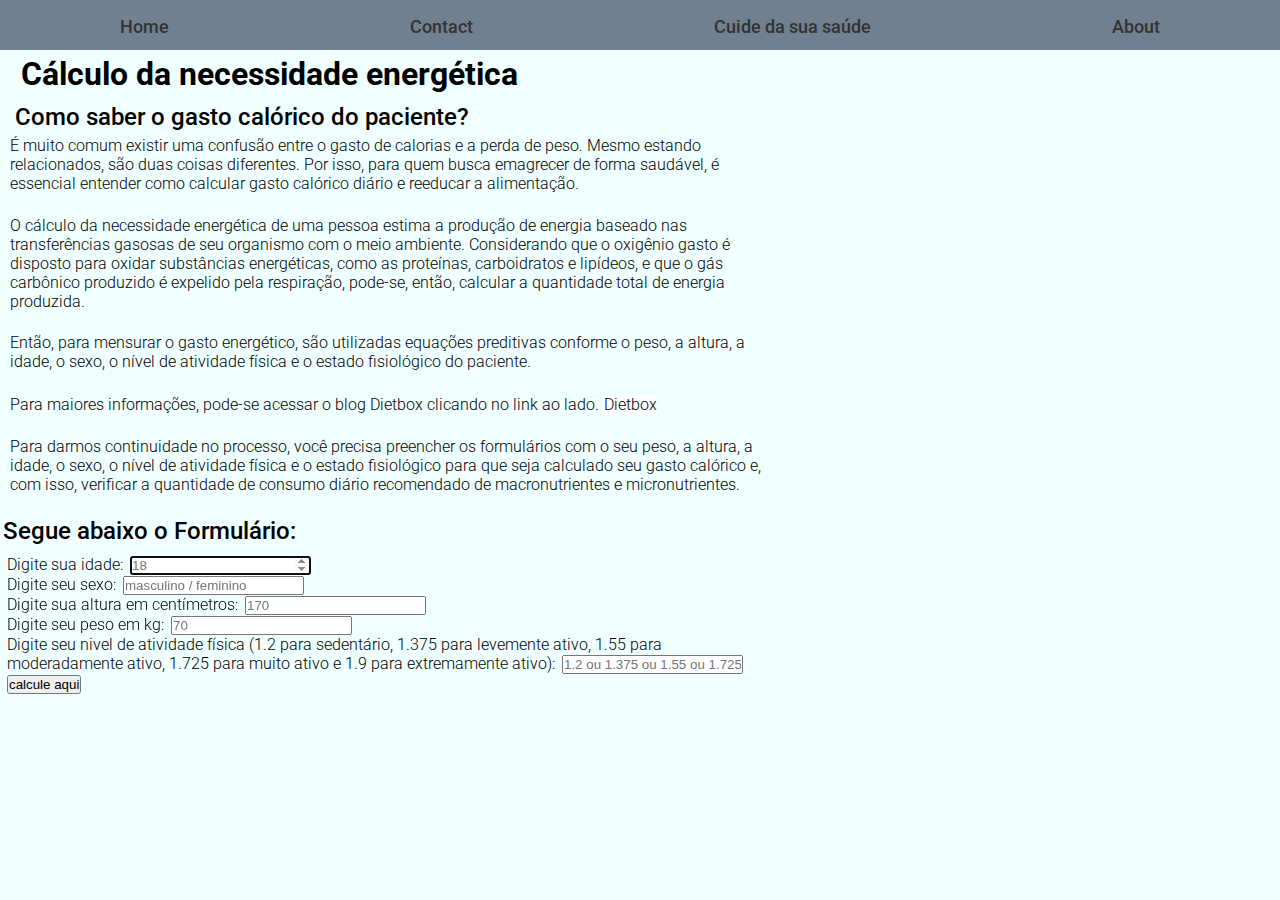
<file: index2.html>
<!DOCTYPE html>
<html lang="en">
<head>
    <link rel="preconnect" href="https://fonts.googleapis.com">
<link rel="preconnect" href="https://fonts.gstatic.com" crossorigin>
<link href="https://fonts.googleapis.com/css2?family=Roboto:wght@100;300;400;500;700&display=swap" rel="stylesheet">
    <meta charset="UTF-8">
    <meta http-equiv="X-UA-Compatible" content="IE=edge">
    <meta name="viewport" content="width=device-width, initial-scale=1.0">
    <link rel="stylesheet" href="style.css">
    <title>Document</title>
</head>
<body>
    <header class="header">   
        <ul>
            <li class="home"><a href="default.asp">Home</a></li>
            <li class="contact"><a href="contact.asp">Contact</a></li>
            <li class="logo"><a href="default.asp">Cuide da sua saúde</a></li>
            <li class="about"><a href="about.asp">About</a></li>
          </ul>
    </header>
    <main>
        <h1>Cálculo da necessidade energética</h1>
        <article>
            <h2 class="h2">Como saber o gasto calórico do paciente?</h2>
            <p>É muito comum existir uma confusão entre o gasto de calorias e a perda de peso. Mesmo estando relacionados, são duas coisas diferentes. Por isso, para quem busca emagrecer de forma saudável, é essencial entender como calcular gasto calórico diário e reeducar a alimentação.</p>

            <p>O cálculo da necessidade energética de uma pessoa estima a produção de energia baseado nas transferências gasosas de seu organismo com o meio ambiente. Considerando que o oxigênio gasto é disposto para oxidar substâncias energéticas, como as proteínas, carboidratos e lipídeos, e que o gás carbônico produzido é expelido pela respiração, pode-se, então, calcular a quantidade total de energia produzida.</p> 
                
            <p>Então, para mensurar o gasto energético, são utilizadas equações preditivas conforme o peso, a altura, a idade, o sexo, o nível de atividade física e o estado fisiológico do paciente.</p>
            <p class="lastLine">Para maiores informações, pode-se acessar o blog Dietbox clicando no link ao lado.  
                <a  class="dietbox" href="https://blog.dietbox.me/calculo-da-necessidade-energetica-como-saber-o-gasto-calorico-do-paciente/" target="_blank">Dietbox</a>
            </p>
            <p>Para darmos continuidade no processo, você precisa preencher os formulários com o seu peso, a altura, a idade, o sexo, o nível de atividade física e o estado fisiológico para que seja calculado seu gasto calórico e, com isso, verificar a quantidade de consumo diário recomendado de macronutrientes e micronutrientes.</p>
            <h2 class="h2-1">Segue abaixo o Formulário:</h2>
            <form action="" method="get" id="form">
                <label for="age" class="label-age">Digite sua idade:
                </label>
                <input type="number" id="age" name="age" placeholder="18" title="Apenas números"
                required autofocus><br>
                <label for="sex">Digite seu sexo:
                </label>
                <input type="text" id="sex" name="sex" placeholder="masculino / feminino" title="Digite seu sexo" required><br>
                <label for="height">Digite sua altura em centímetros:
                </label>
                <input type="text" id="height" name="height" placeholder="170" title="Digite sua altura utilizando '.'" required><br>
                <label for="weight">Digite seu peso em kg:</label>
                <input type="text" id="weight" name="weight" placeholder="70" required><br>
                <label for="physicalActivityLevel">Digite seu nivel de atividade física (1.2 para sedentário, 1.375 para levemente ativo, 1.55 para moderadamente ativo, 1.725 para muito ativo e 1.9 para extremamente ativo):
                </label>
                <input type="text" id="physicalActivityLevel" name="physicalActivityLevel" placeholder="1.2 ou 1.375 ou 1.55 ou 1.725 ou 1.9" required><br>
                <button type="submit" id="calculate" onclick="calculateDailyConsumption()" value="">calcule aqui</button>
            </form>
          </article>
    </main>    
    <footer>
    <div class="gastoEnergetico"> 
        <span id="get"></span>
    </div>
    <div class="macronutrientes">
        <span id="proteinas"></span>
        <span id="carboidratos"></span>
        <span id="gorduras"></span>
    </div>
    <div class="micronutrientes">  
        <span id="calcio"></span>
        <span id="ferro"></span>
    </div>
    <div class="vitaminaC"> 
        <span id="vitaminaC"></span>
    </div>
    </footer>
    <script src="./script.js"></script>
</body>
</html>
</file>
<file: style.css>
* {
    margin: 0;
    padding: 0;
    box-sizing: border-box;
}

header {
    display: flex;
    justify-content: space-between;
    align-items: center;
    height: 50px;
    background-color: #708090;
    font-family: 'Roboto', sans-serif;
    font-size: 18px;
    font-weight: 500;
}

body {
    background-color: #f0ffff;
}

header ul {
    display: flex;
    list-style: none;
    margin: 0;
    padding: 0;
    width: 100%;
}

/*header ul li {
    margin-left: 20px;
}*/

header li {
    flex-grow: 1;
}

header a {
    text-align: center;
    text-decoration: none;
    color:#333;
    display: block;
    margin: 15px 10px 12px 10px;
}

li:hover {
    background-color: #c0c0c0;
}

p a:link, p a:visited {
    background-color: white;
    color: black;
    padding: 1px;
    text-align: center;
    text-decoration: none;
    display: inline-block;
}
  
p a:hover, p a:active {
    background-color: green;
    color: white;
    border: 1px solid green;
}

h1 {
    padding-left: 1px;
    margin: 5px 2.5px 0px 20px;  
    font-family: 'Roboto', sans-serif;
    font-weight: 700; 
}

.h2 {
    margin: 10px 0px 5px 15px;
    font-family: 'Roboto', sans-serif;
    font-weight: 500;
}

p {
    font-family: 'Roboto', sans-serif;
    font-weight: 300;
    width: 60%;
    margin-left: 10px;
    margin-bottom: 22.5px;
}

@media (max-width: 767px) {
    p {
        width: 100%;
        margin: 0;
    }
    
}

.h2-1 {
    margin-left: 3px;
    font-family: 'Roboto', sans-serif;
    font-weight: 500;
    margin-bottom: 10px;
}

#form {
    font-family: 'Roboto', sans-serif;
    font-weight: 300;
    margin-left: 7px;
    width: 60%;
}

input {
    margin-left: 3px;
}

button:hover {
    filter: brightness(1.2);
    cursor: pointer;  
    margin-top: 5px;
}
</file>
